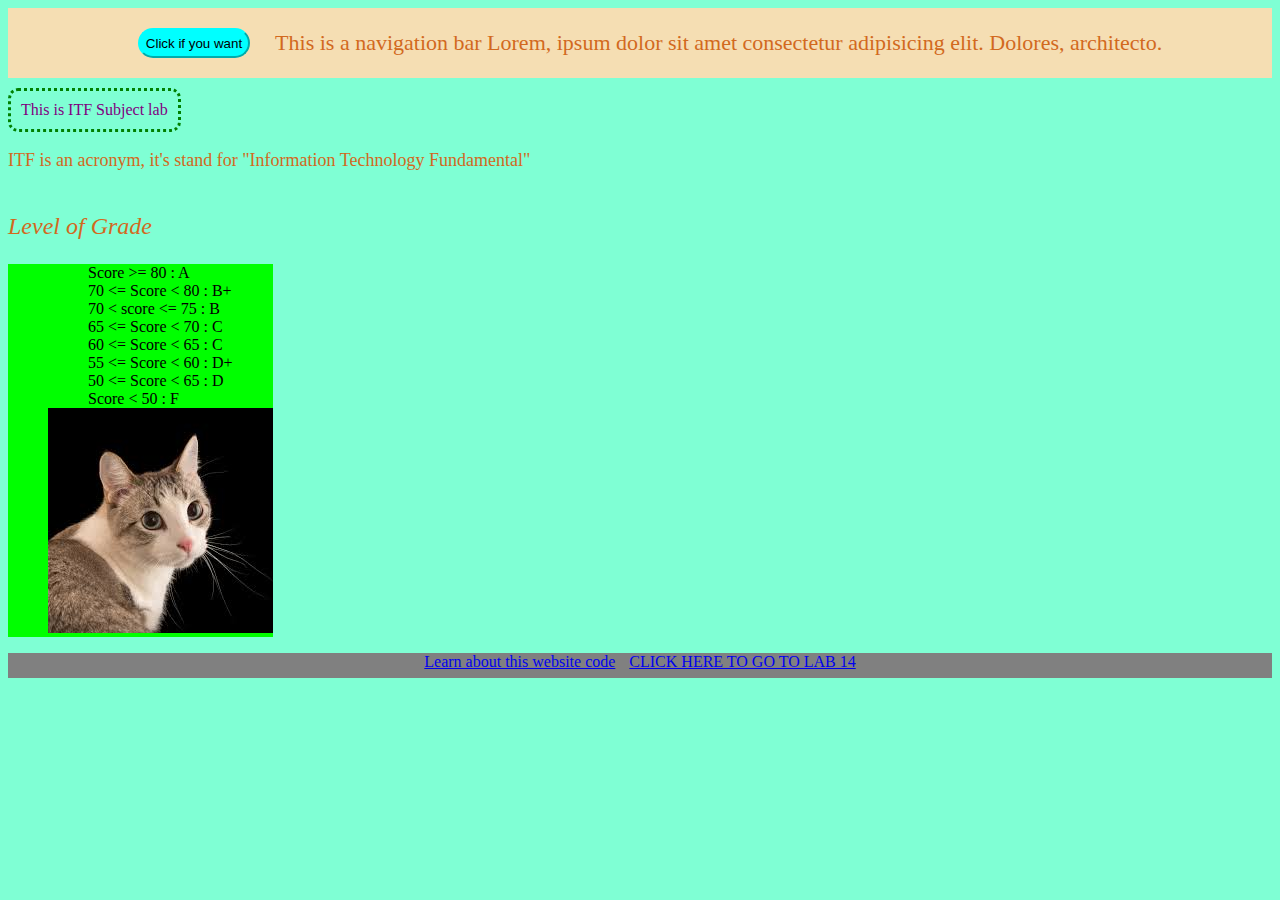
<file: index.html>
<!DOCTYPE html>
<html lang="en">
<head>
    <meta charset="UTF-8">
    <meta name="viewport" content="width=device-width, initial-scale=1.0">
    <title>Lab13 Website Development</title>
    <link rel="stylesheet" href="css.css">
</head>
<body>
    <nav class="navigation">
        <button class="buttonclick">Click if you want</button>
        <p>This is a navigation bar Lorem, ipsum dolor sit amet consectetur adipisicing elit. Dolores, architecto.</p>
    </nav>
    <heading class="head">This is ITF Subject lab</heading>
    <p class="normalp">ITF is an acronym, it's stand for "Information Technology Fundamental"</p>
    <div class="grade">
        <p class="gradep">Level of Grade</p>
        <ol>
            <ul>Score >= 80 : A</ul>
            <ul>70 <= Score < 80 : B+</ul>
            <ul>70 < score <= 75 : B</ul>
            <ul>65 <= Score < 70 : C</ul>
            <ul>60 <= Score < 65 : C</ul>
            <ul>55 <= Score < 60 : D+</ul>
            <ul>50 <= Score < 65 : D</ul>
            <ul>Score < 50 : F</ul>
            <img src="[data-uri]" alt="">
        </ol>
    </div>
    <footer class="footerbar">
        <a href="https://github.com/67070179Smith/itf-67070179.git">Learn about this website code</a>
        <a href="lab14.html">CLICK HERE TO GO TO LAB 14</a>
    </footer>
</body>
</html>
</file>
<file: css.css>
body {
    background-color: aquamarine;
}
p {
    font-size: 18px;
    color: chocolate;
}

.grade {
    justify-content: center;
    display: inline-block;
    max-width: 100%;
    p {
        font-size:  24px;
        font-style: italic;
    }
}

.navigation {
    color: blue;
    column-gap: 5px;
    justify-content: center;
    display: flex;
    flex-direction: row;
    background-color: wheat;
    p {
        font-size: 22px;
    }
    .buttonclick {
        background-color: aqua;
        border-color: aqua;
        margin: 20px 20px;
        border-radius: 40px;
    }
}

.head {
    justify-content: center;
    border-style: dotted;
    border-color: green;
    border-width: 3px;
    padding: 10px 10px;
    color: purple;
    border-radius: 10px;
    display: inline-block;
    margin-top: 10px;
}


div {
    ol {
        background-color: lime;
        ul {
            color:black
        } 
    }
}

.footerbar {
    text-align: center;
    max-width: 100%;
    height: 25px;
    background-color: gray;
    a {
        padding: 5px 5px;
    }
}
</file>
